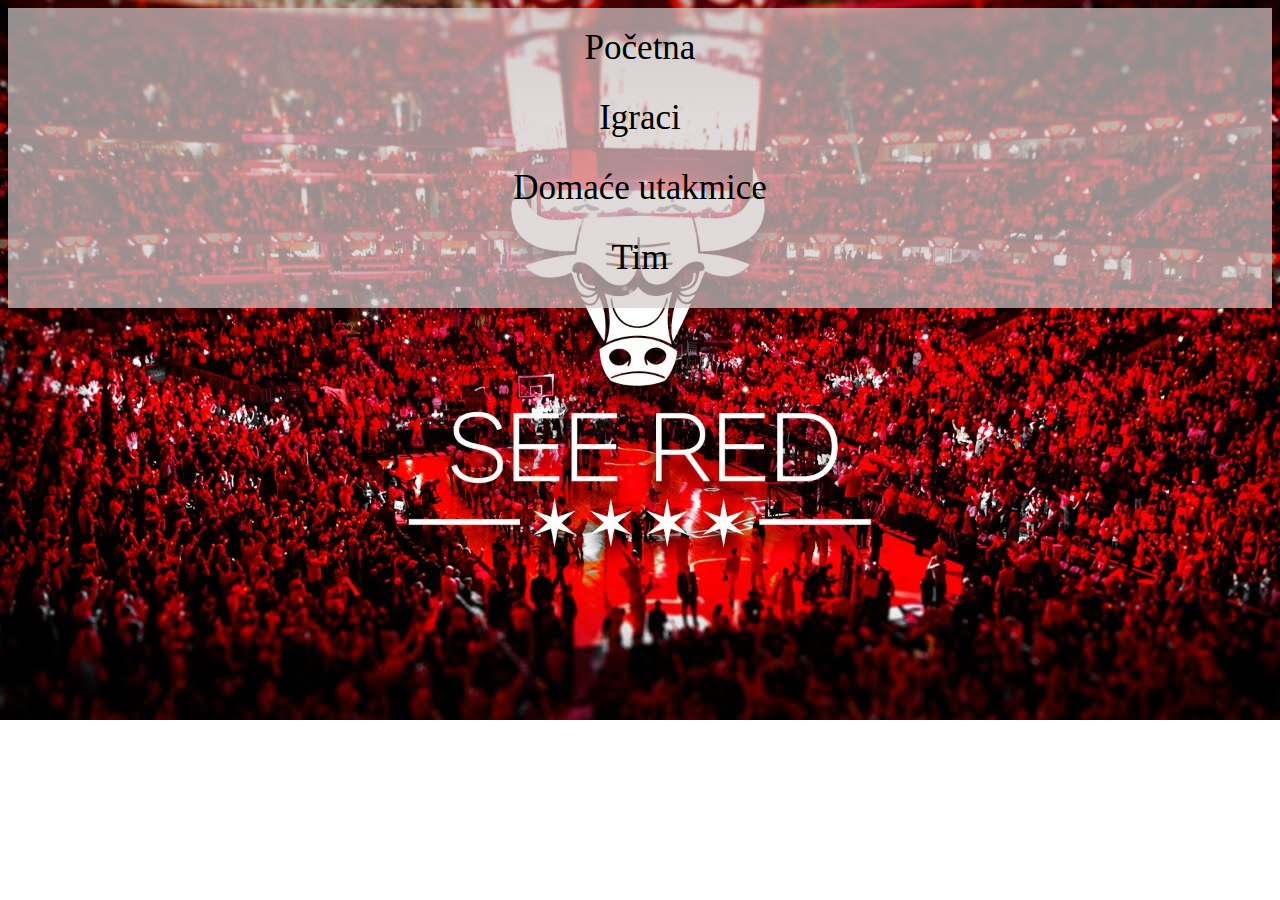
<file: Domaci/index.html>
<!DOCTYPE html>
<html lang="en">
<head>
    <meta charset="UTF-8">
    <meta http-equiv="X-UA-Compatible" content="IE=edge">
    <meta name="viewport" content="width=device-width, initial-scale=1.0">
    <link href='Style/glavna.css' rel='stylesheet'>
    <title>HomePage</title>
</head>
<body>
    <div class="meni">
        <div class="meni-item"><a href="index.html">Početna</a></div>
        <div class="meni-item"><a href="Igraci.html">Igraci</a></div>
        <div class="meni-item"><a href="Odigrane.html">Domaće utakmice</a></div>
        <div class="meni-item">Tim</div>
    </div>
</body>
</html>
</file>
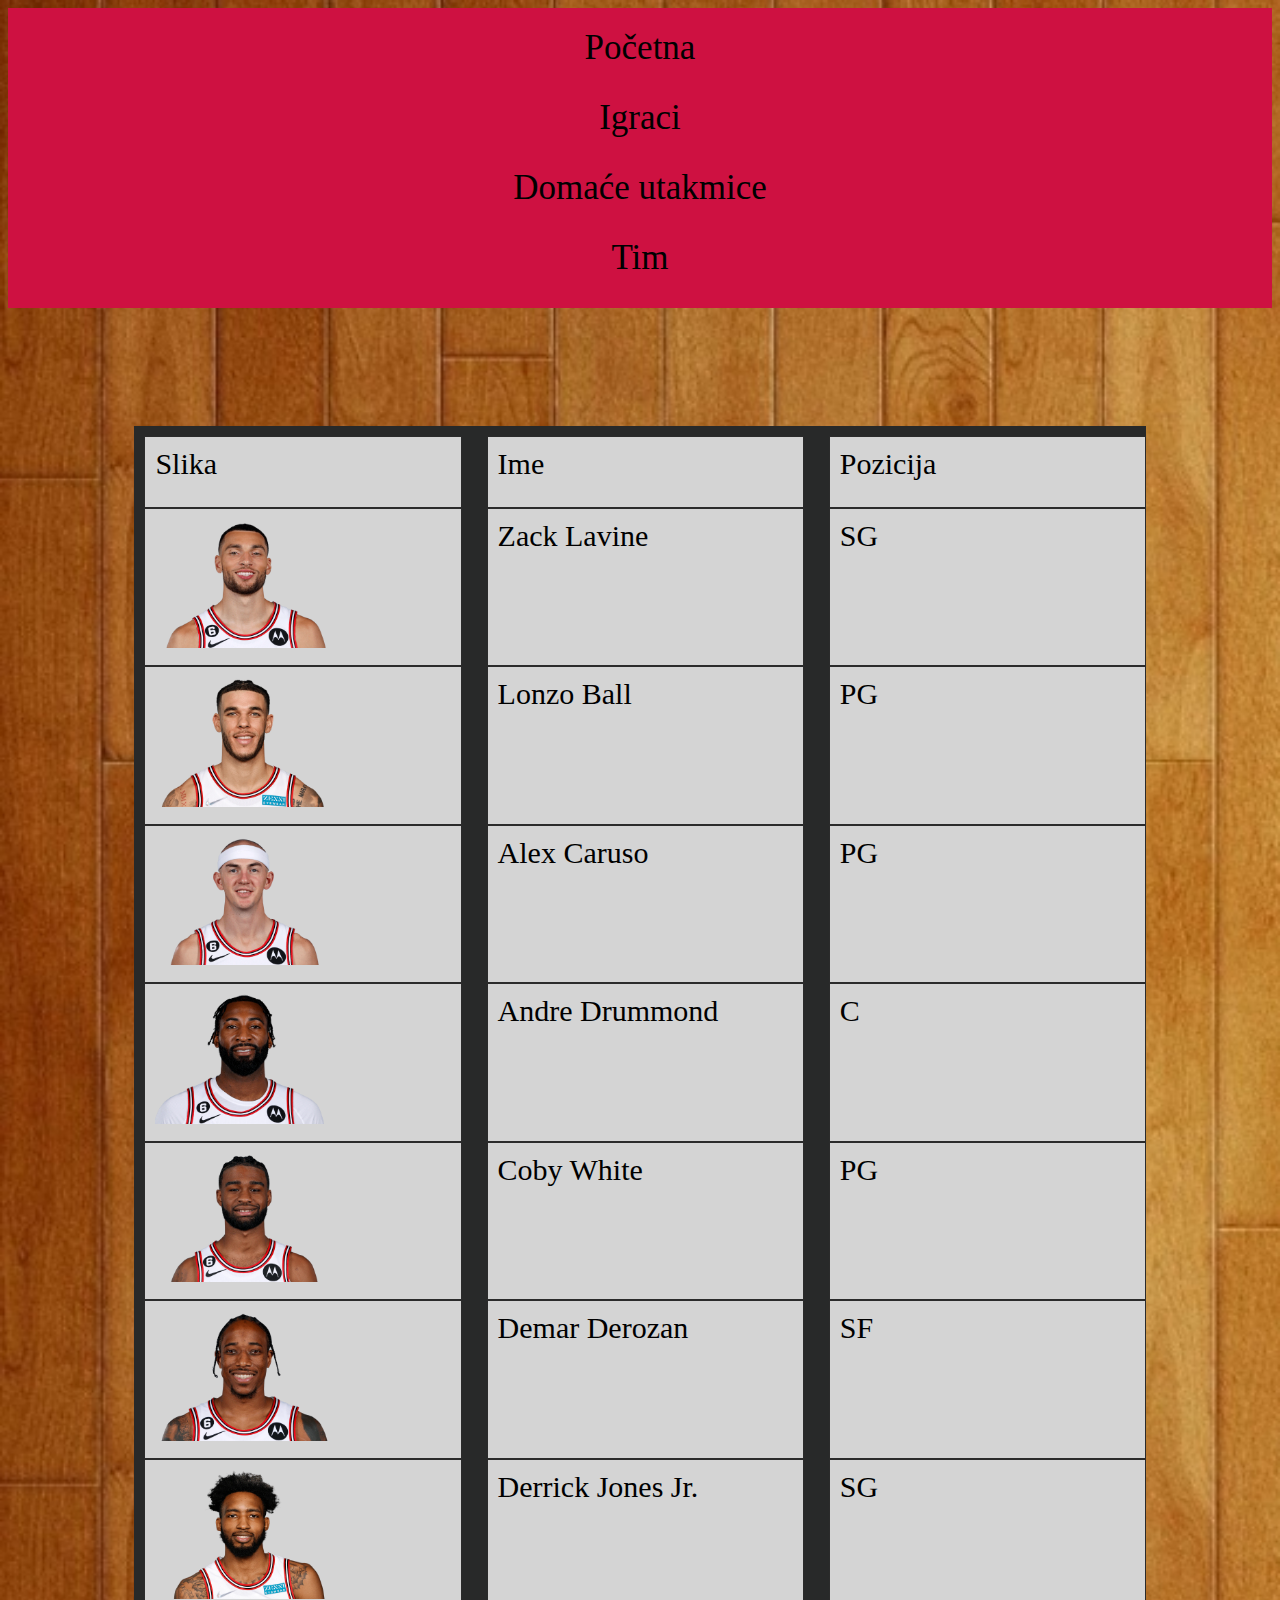
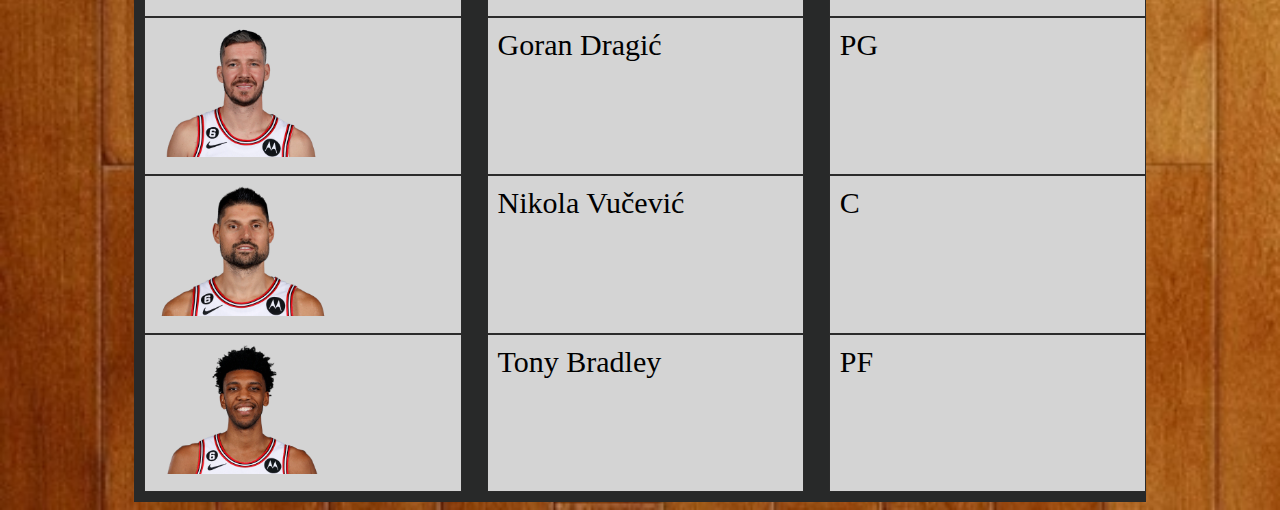
<file: Domaci/Igraci.html>
<!DOCTYPE html>
<html lang="en">
<head>
    <meta charset="UTF-8">
    <meta http-equiv="X-UA-Compatible" content="IE=edge">
    <meta name="viewport" content="width=device-width, initial-scale=1.0">
    <title>Igraci</title>
    <link href='Style/cigraci.css' rel='stylesheet'>
</head>
<body>
    <div class="meni">
        <div class="meni-item"><a href="index.html">Početna</a></div>
        <div class="meni-item"><a href="Igraci.html">Igraci</a></div>
        <div class="meni-item"><a href="Odigrane.html">Domaće utakmice</a></div>
        <div class="meni-item">Tim</div>
    </div>
    <br>
    <div class="grid-container">
        <div class="grid-item">Slika</div>
        <div class="grid-item">Ime</div>
        <div class="grid-item">Pozicija</div> 
        <div class="grid-item"><img src="img/zl.webp" alt="zack lavine picture"> </div>
        <div class="grid-item">Zack Lavine</div>
        <div class="grid-item">SG</div>  
        <div class="grid-item"><img src="img/LB.webp" alt="lonzo ball picture"></div>
        <div class="grid-item">Lonzo Ball</div>
        <div class="grid-item">PG</div>
        <div class="grid-item"><img src="img/ac.webp" alt="alex caruso picture"></div>  
        <div class="grid-item">Alex Caruso</div>
        <div class="grid-item">PG</div>
        <div class="grid-item"><img src="img/ad.webp " alt="andre drummond picture" ></div>  
        <div class="grid-item">Andre Drummond</div>
        <div class="grid-item">C</div>  
        <div class="grid-item"><img src="img/cw.webp" alt="coby whitepicture" ></div>  
        <div class="grid-item">Coby White</div>
        <div class="grid-item">PG</div>  
        <div class="grid-item"><img src="img/dd.webp" alt="demar derozan picture" ></div>  
        <div class="grid-item">Demar Derozan</div>
        <div class="grid-item">SF</div>
        <div class="grid-item"><img src="img/dj.webp" alt="derric jones jr picture" ></div>  
        <div class="grid-item">Derrick Jones Jr.</div>
        <div class="grid-item">SG</div>  
        <div class="grid-item"><img src="img/gd.webp" alt="goran dragic picture" ></div>  
        <div class="grid-item">Goran Dragić</div>
        <div class="grid-item">PG</div>  
        <div class="grid-item"><img src="img/nv.webp" alt="nikola vucenic picture" ></div>  
        <div class="grid-item">Nikola Vučević</div>
        <div class="grid-item">C</div>
        <div class="grid-item"><img src="img/tb.webp" alt="tony bradley picture" ></div>  
        <div class="grid-item">Tony Bradley</div>
        <div class="grid-item">PF</div>      
      </div>
</body>
</html>
</file>
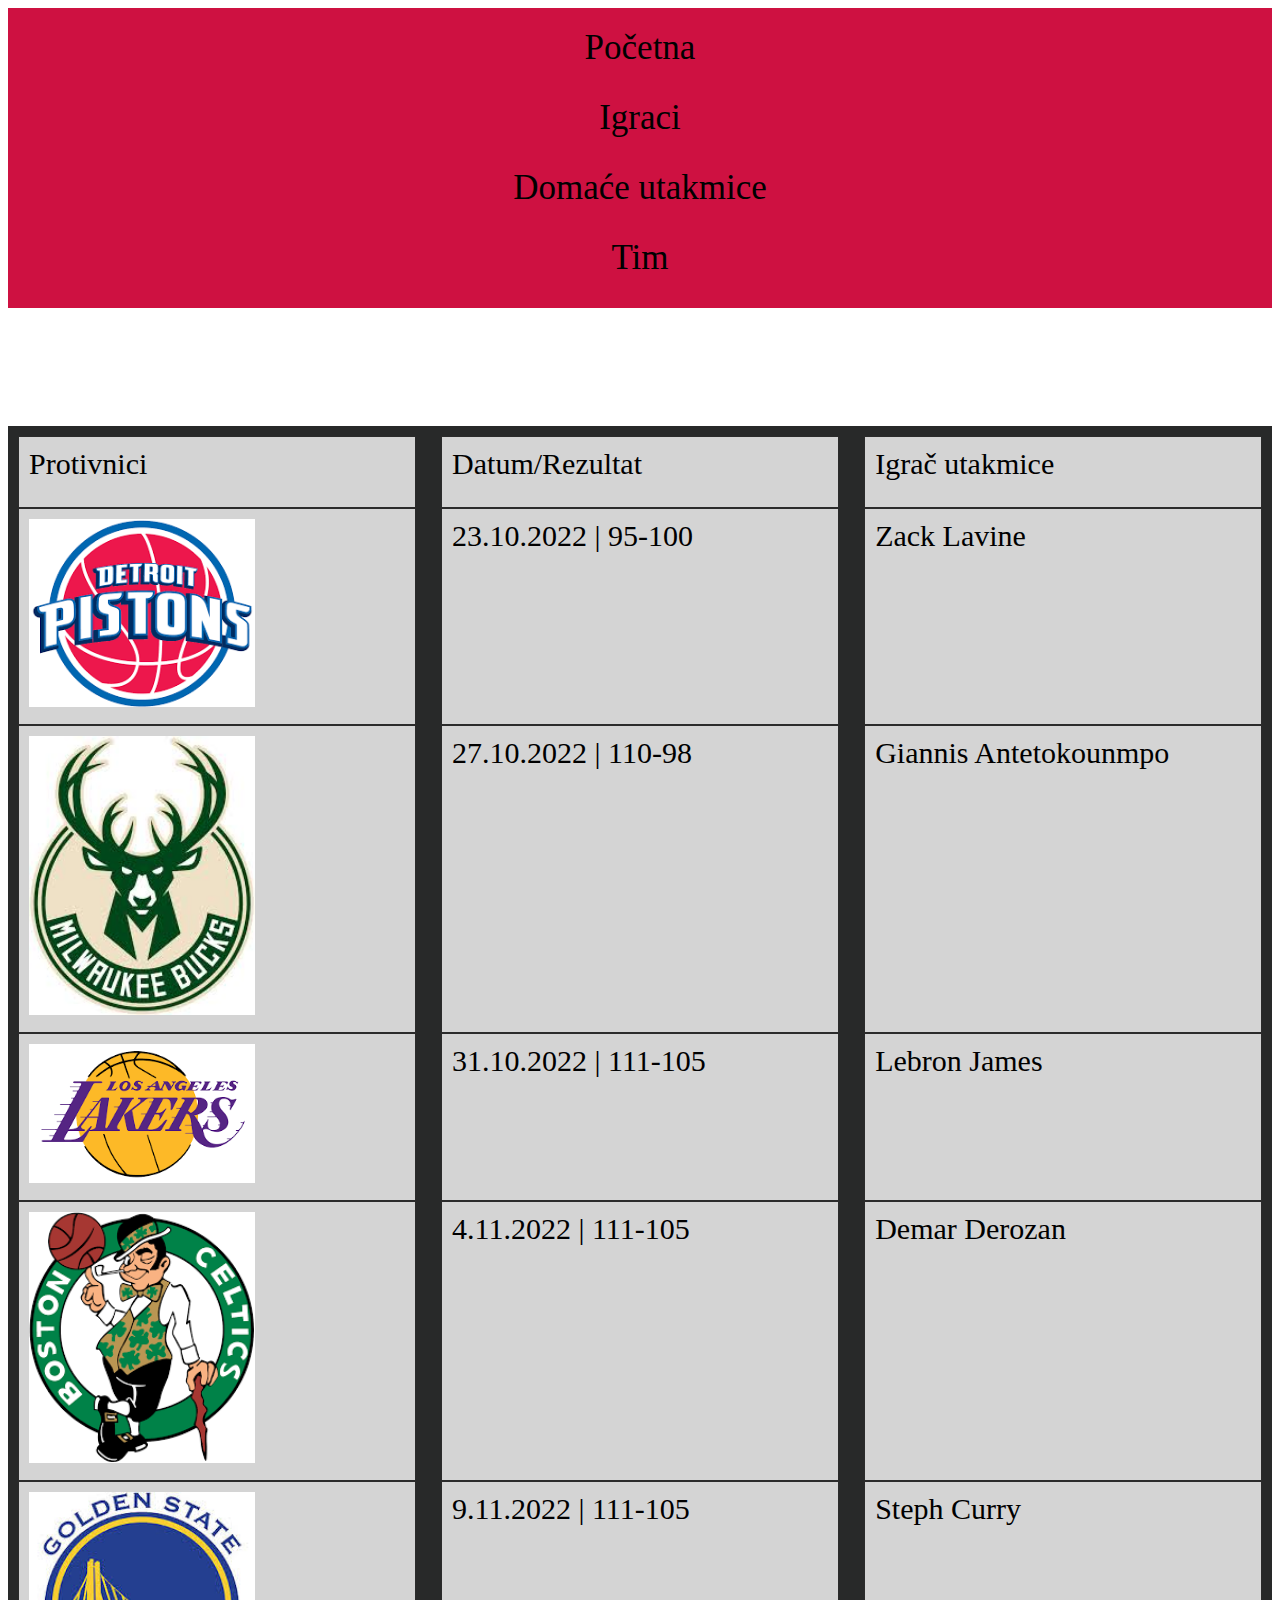
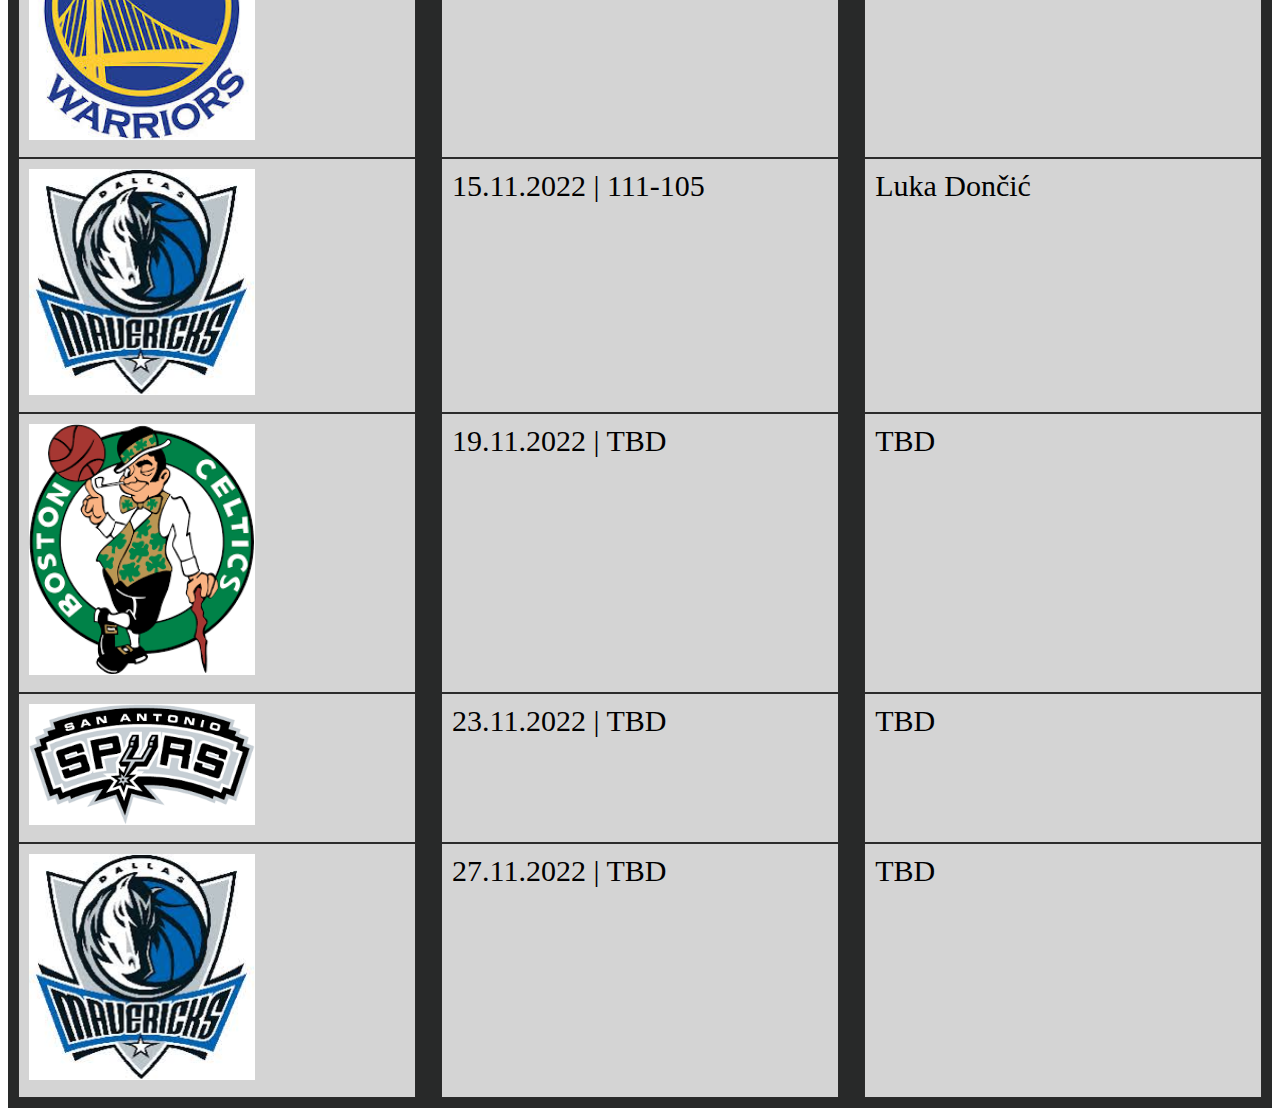
<file: Domaci/Odigrane.html>
<!DOCTYPE html>
<html lang="en">
<head>
    <meta charset="UTF-8">
    <meta http-equiv="X-UA-Compatible" content="IE=edge">
    <meta name="viewport" content="width=device-width, initial-scale=1.0">
    <title>DomaceUtakmice</title>
    <link href='Style/odigrano.css' rel='stylesheet'>
</head>
<body>

    <div class="meni">
        <div class="meni-item"><a href="index.html">Početna</a></div>
        <div class="meni-item"><a href="Igraci.html">Igraci</a></div>
        <div class="meni-item"><a href="Odigrane.html">Domaće utakmice</a></div>
        <div class="meni-item">Tim</div>
    </div>
    <br>
    <div class="grid-container">
        <div class="grid-item">Protivnici</div>
        <div class="grid-item">Datum/Rezultat</div>
        <div class="grid-item">Igrač utakmice</div> 
        <div class="grid-item"><img src="img/pistons.png" style="text-align:justify;"> </div>
        <div class="grid-item">23.10.2022 | 95-100</div>
        <div class="grid-item">Zack Lavine</div>  
        <div class="grid-item"><img src="img/bucks.jpg" ></div>
        <div class="grid-item">27.10.2022 | 110-98</div>
        <div class="grid-item">Giannis Antetokounmpo</div>
        <div class="grid-item"><img src="img/lakers.png" ></div>  
        <div class="grid-item">31.10.2022 | 111-105</div>
        <div class="grid-item">Lebron James</div>
        <div class="grid-item"><img src="img/celtics.png" ></div>  
        <div class="grid-item">4.11.2022 | 111-105</div>
        <div class="grid-item">Demar Derozan</div>  
        <div class="grid-item"><img src="img/warriors.jpg" ></div>  
        <div class="grid-item">9.11.2022 | 111-105</div>
        <div class="grid-item">Steph Curry</div>  
        <div class="grid-item"><img src="img/mavericks.jpg" ></div>  
        <div class="grid-item">15.11.2022 | 111-105</div>
        <div class="grid-item">Luka Dončić</div>
        <div class="grid-item"><img src="img/celtics.png" ></div>  
        <div class="grid-item">19.11.2022 | TBD</div>
        <div class="grid-item">TBD</div>  
        <div class="grid-item"><img src="img/spurs.png" ></div>  
        <div class="grid-item">23.11.2022 | TBD</div>
        <div class="grid-item">TBD</div>  
        <div class="grid-item"><img src="img/mavericks.jpg" ></div>  
        <div class="grid-item">27.11.2022 | TBD</div>
        <div class="grid-item">TBD</div>     
      </div>
    </body>
</html>
</file>
<file: Domaci/Style/glavna.css>
body{
	background: url('../img/pozadina.jpg') no-repeat;
	background-size: cover;
}

.meni {
	display: grid;
	column-gap: 25px;
	grid-template-columns: repeat(4);
	background-color: rgba(212, 202, 202, 0.7);
	padding: 10px;
	min-width:450px;
  }


.meni-item {
	padding: 10px;
	font-size: 35px;
	text-align:center;
	min-width: 150px;
	min-height: 50px;
  }
  .meni-item a
  {
	text-decoration:none;
	display:block;
	color:black;
	min-width:450px;
  }
</file>
<file: Domaci/Style/cigraci.css>
body
{
	background-image: url('../img/asd.jpg');
	background-size: cover;
}

.grid-container {
	display: grid;
	column-gap: 25px;
	grid-template-columns: repeat(3,32%);
	background-color: #282929;
	padding: 10px;
	margin-top:100px;
	min-width:450px;
	margin-left: 10%;
	margin-right: 10%;	
  }
  
  .grid-item {
	background-color: rgba(255, 255, 255, 0.8);
	border: 1px solid rgba(0, 0, 0, 0.8);
	padding: 10px;
	font-size: 30px;
	text-align:left;
	min-width: 150px;
	min-height: 50px;
  }
  .meni {
	display: grid;
	column-gap: 25px;
	grid-template-columns: repeat(4);
	background-color: #CE1141;
	padding: 10px;
	min-width:450px;
  }
  
  .meni-item {
	padding: 10px;
	font-size: 35px;
	text-align:center;
	min-width: 150px;
	min-height: 50px;
  }
  .meni-item a
  {
	text-decoration:none;
	display:block;
	color:black;
	min-width:450px;
  }

  .grid-item img
  {
	width:60%;
  }
</file>
<file: Domaci/Style/odigrano.css>
.grid-container {
	display: grid;
	column-gap: 25px;
	grid-template-columns: repeat(3,32%);
	background-color: #282929;
	padding: 10px;
	margin-top:100px;
	min-width:450px;	
  }
  
  .grid-item {
	background-color: rgba(255, 255, 255, 0.8);
	border: 1px solid rgba(0, 0, 0, 0.8);
	padding: 10px;
	font-size: 30px;
	text-align:left;
	min-width: 150px;
	min-height: 50px;
  }
  .meni {
	display: grid;
	column-gap: 25px;
	grid-template-columns: repeat(4);
	background-color: #CE1141;
	padding: 10px;
	min-width:450px;
  }
  
  .meni-item {
	padding: 10px;
	font-size: 35px;
	text-align:center;
	min-width: 150px;
	min-height: 50px;
  }
  .meni-item a
  {
	text-decoration:none;
	display:block;
	color:black;
	min-width:450px;
  }

  .grid-item img
  {
	width:60%;
  }
</file>
